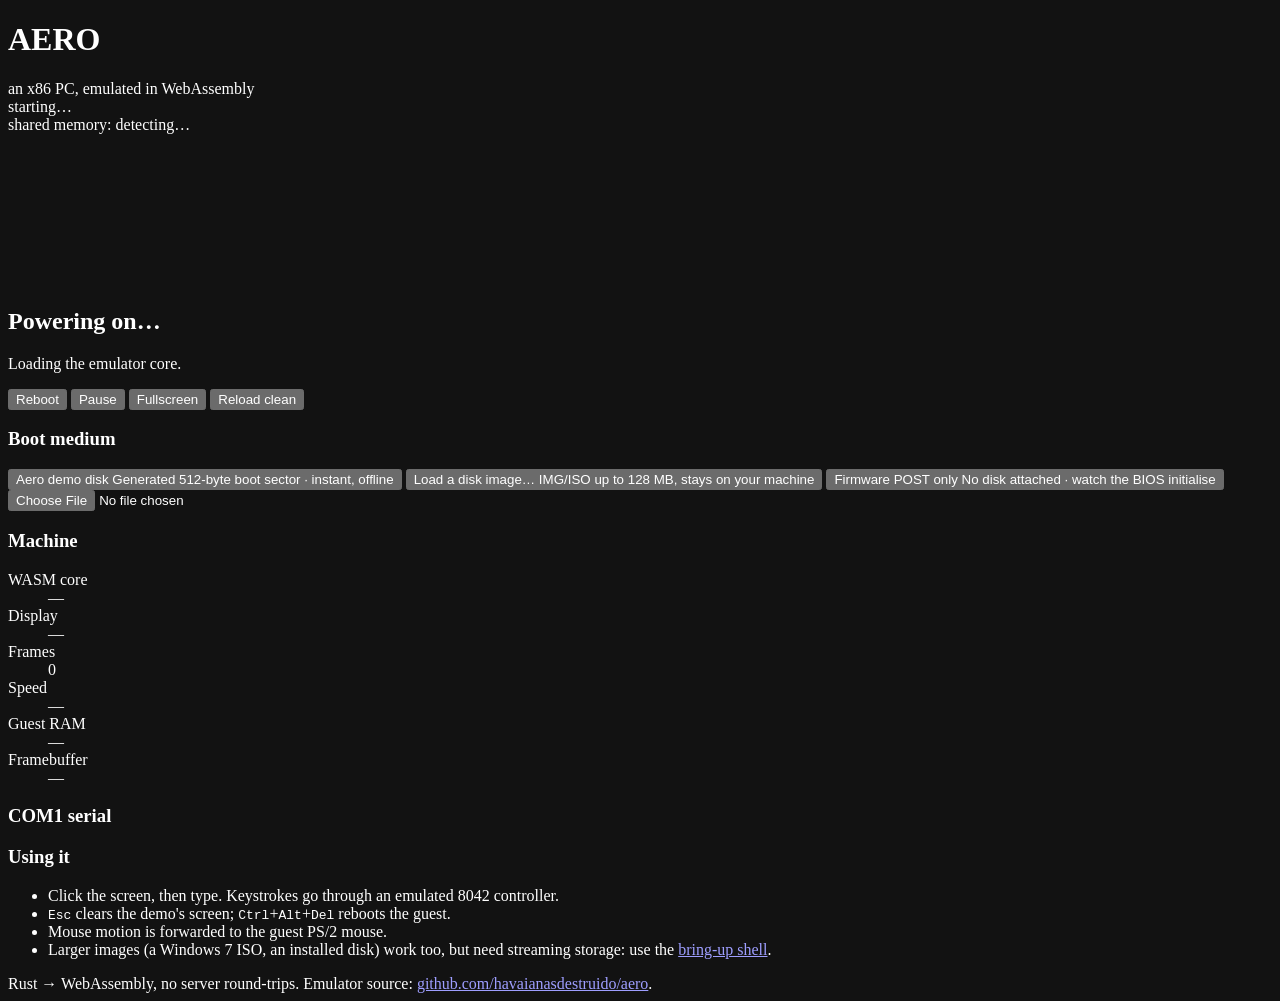
<file: index.html>
<!doctype html>
<!--
  Aero — the public player page.

  This is the page the static site (GitHub Pages) serves at its root: a complete
  x86 personal computer emulated in WebAssembly, with the guest display on a
  canvas and the guest keyboard wired to the browser's.

  Everything below is static: the emulator core is compiled to WASM at build
  time (see .github/workflows/pages.yml), and the boot media are either generated
  in-page or fetched from `demo/`. No server-side code is involved.

  Related pages that ship in the same artifact:
  - /apps/web/bringup.html   the low-level bring-up shell (mount big disk images,
                             inspect devices, watch serial/logs)
  - /apps/web/index.html     the capability harness CI drives
-->
<html lang="en">
  <head>
    <meta charset="UTF-8" />
    <meta name="viewport" content="width=device-width, initial-scale=1.0" />
    <title>Aero — an x86 PC in your browser</title>
    <meta
      name="description"
      content="Aero is a Windows 7-capable x86 system emulator written in Rust and compiled to WebAssembly. Boot a demo disk, load your own image, and watch a real BIOS, VGA and keyboard come up inside the page."
    />
    <meta name="color-scheme" content="dark" />
    <script>
      /*
       * Cross-origin isolation shim.
       *
       * Static hosts (GitHub Pages included) cannot send COOP/COEP headers, and
       * without them `SharedArrayBuffer` is unavailable. The service worker in
       * /coi-serviceworker.js re-issues our same-origin responses with those
       * headers so the emulator can publish frames through shared memory.
       *
       * This is strictly an optimisation: if it fails, the player falls back to
       * copying frames over postMessage and still boots.
       */
      (function crossOriginIsolationShim() {
        var params = new URLSearchParams(location.search);
        var optedOut = params.get("no-coi") === "1" || params.get("no-coi") === "true";
        if (optedOut) return;
        if (typeof window.crossOriginIsolated === "boolean" && window.crossOriginIsolated === true) return;
        if (!("serviceWorker" in navigator)) return;
        if (!window.isSecureContext) return;

        var RELOAD_FLAG = "aero.coiReloaded";
        navigator.serviceWorker.addEventListener("controllerchange", function () {
          if (sessionStorage.getItem(RELOAD_FLAG) === "1") return;
          try {
            sessionStorage.setItem(RELOAD_FLAG, "1");
          } catch (_) {
            /* private mode: reload anyway, guarded by the sessionStorage read above */
          }
          location.reload();
        });

        navigator.serviceWorker
          .register(new URL("coi-serviceworker.js", location.href).href, { scope: "./" })
          .catch(function (err) {
            console.warn("[aero] cross-origin isolation shim unavailable:", err);
          });
      })();
    </script>
  </head>
  <body>
    <header class="app-header">
      <div class="brand">
        <h1>AERO</h1>
        <span class="tagline">an x86 PC, emulated in WebAssembly</span>
      </div>
      <div class="header-spacer"></div>
      <div class="pill" id="status-pill" data-state="idle">
        <span class="dot"></span>
        <span id="status-text">starting…</span>
      </div>
      <div class="pill" id="coi-pill" title="Cross-origin isolation enables zero-copy frame sharing">
        <span class="dot"></span>
        <span id="coi-text">shared memory: detecting…</span>
      </div>
    </header>

    <main class="app-main">
      <section>
        <div class="screen" id="screen">
          <canvas id="vm-canvas" tabindex="0" aria-label="Emulated display"></canvas>
          <div class="screen-overlay" id="screen-overlay">
            <div class="spinner" id="overlay-spinner"></div>
            <h2 id="overlay-title">Powering on…</h2>
            <p id="overlay-text">Loading the emulator core.</p>
            <pre class="detail" id="overlay-detail"></pre>
          </div>
        </div>

        <div class="controls">
          <button class="primary" id="btn-reboot" type="button">Reboot</button>
          <button id="btn-pause" type="button">Pause</button>
          <button id="btn-fullscreen" type="button">Fullscreen</button>
          <button id="btn-reset-coi" type="button" class="ghost" title="Clear the isolation shim and reload">
            Reload clean
          </button>
        </div>
      </section>

      <aside class="sidebar">
        <div class="panel">
          <h3>Boot medium</h3>
          <div class="boot-options">
            <button class="boot-option" type="button" id="boot-demo">
              <span class="name">Aero demo disk</span>
              <span class="sub">Generated 512-byte boot sector · instant, offline</span>
            </button>
            <button class="boot-option" type="button" id="boot-file">
              <span class="name">Load a disk image…</span>
              <span class="sub">IMG/ISO up to 128 MB, stays on your machine</span>
            </button>
            <button class="boot-option" type="button" id="boot-firmware">
              <span class="name">Firmware POST only</span>
              <span class="sub">No disk attached · watch the BIOS initialise</span>
            </button>
          </div>
          <input class="file-input" id="file-input" type="file" accept=".img,.iso,.ima,.bin,.raw" />
          <div class="banner" id="boot-banner" hidden></div>
        </div>

        <div class="panel">
          <h3>Machine</h3>
          <dl class="meta-list">
            <dt>WASM core</dt>
            <dd id="meta-variant">—</dd>
            <dt>Display</dt>
            <dd id="meta-display">—</dd>
            <dt>Frames</dt>
            <dd id="meta-frames">0</dd>
            <dt>Speed</dt>
            <dd id="meta-ips">—</dd>
            <dt>Guest RAM</dt>
            <dd id="meta-ram">—</dd>
            <dt>Framebuffer</dt>
            <dd id="meta-transport">—</dd>
          </dl>
        </div>

        <div class="panel serial-panel">
          <h3>COM1 serial</h3>
          <pre id="serial-out"></pre>
        </div>

        <div class="panel notes">
          <h3>Using it</h3>
          <ul>
            <li>Click the screen, then type. Keystrokes go through an emulated 8042 controller.</li>
            <li><kbd>Esc</kbd> clears the demo's screen; <kbd>Ctrl</kbd>+<kbd>Alt</kbd>+<kbd>Del</kbd> reboots the guest.</li>
            <li>Mouse motion is forwarded to the guest PS/2 mouse.</li>
            <li>
              Larger images (a Windows 7 ISO, an installed disk) work too, but need streaming storage: use the
              <a href="apps/web/bringup.html">bring-up shell</a>.
            </li>
          </ul>
        </div>
      </aside>
    </main>

    <footer>
      Rust → WebAssembly, no server round-trips. Emulator source:
      <a href="https://github.com/havaianasdestruido/aero">github.com/havaianasdestruido/aero</a>.
    </footer>

    <script type="module" src="./apps/web/src/player/player_app.ts"></script>
  </body>
</html>
</file>
